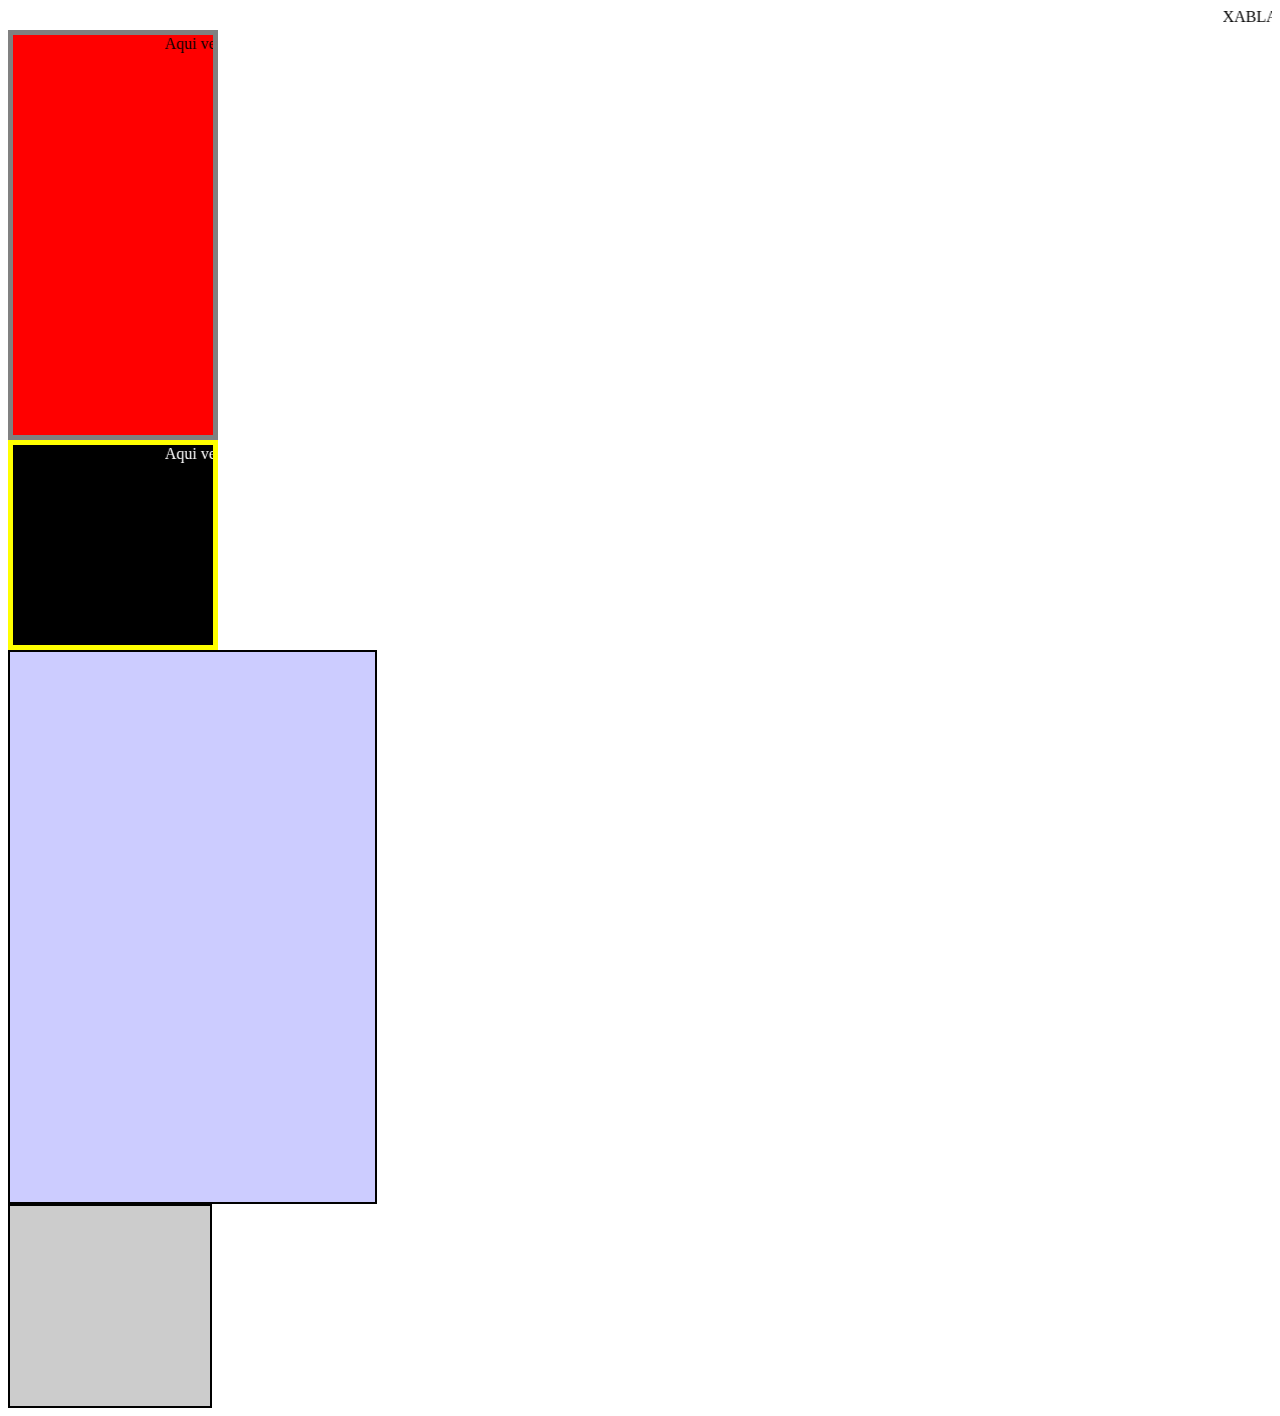
<file: js_web/index.html>
<!DOCTYPE html>
<html lang="en">
<head>
    <meta charset="UTF-8">
    <meta name="viewport" content="width=device-width, initial-scale=1.0">
    <meta http-equiv="X-UA-Compatible" content="ie=edge">
    <title>Treino_js</title>

    <link rel="stylesheet" href="css/styles.css">
    
</head>
<body>
    <marquee behavior="" direction="">XABLAU</marquee>
    <div>

    </div>

    <div class="div2">

    </div>

    <div onclick="rodar()"  class="div3">

    </div>

    <div onclick="" class="div4">

    </div>


<script src="script/scripts.js"></script>
</body>
</html>
</file>
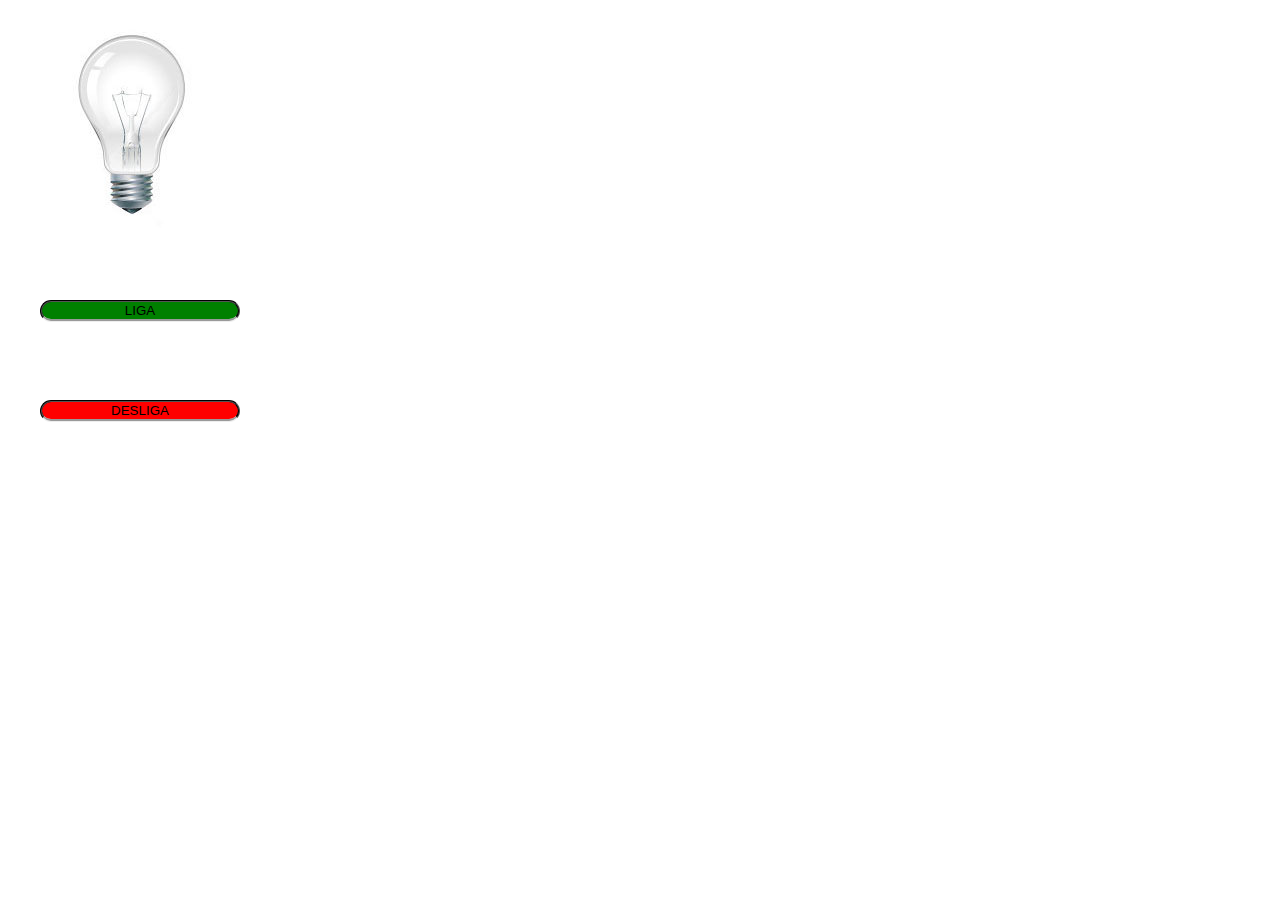
<file: lamp/index.html>
<!DOCTYPE html>
<html>
  <head>
    <meta charset="utf-8">
    <title>Lâmpada</title>
    <link rel="stylesheet" href="css/styles.css">
  </head>
  <body>
    <div class="lampada" onclick="quebra()">
    </div>
    <button class="btn1" onclick="acende()">Liga </button>

    <button class="btn2" onclick="apaga()">Desliga</button>

<script src="script/scripts.js"></script>
  </body>
</html>
</file>
<file: js_web/css/styles.css>
div{
    border:2px solid black;
    height: 200px;
    width:200px;
    background-color:#ccc;
}
.div2{
    border:2px solid black;
    height: 200px;
    width:200px;
    background-color:#ccc;
}

.div3{
    border:2px solid black;
    height: 550px;
    width:365px;
    background-color:#ccF;
}
</file>
<file: lamp/css/styles.css>
div{
  margin-left:40px;
}

.lampada{
  height: 220px;
  width:169px;
  background-image: url('../img/desligada.jpg');

}

.btn1{
 position: absolute;
 top:300px;
 left:40px;
 width: 200px;
 background-color: green;
 border-radius: 20px;
 border-bottom: none;
 border-style: groove;
 text-transform: uppercase;
}

.btn2{

  position: absolute;
  float: right;
  top: 400px;
  background-color: red;
  left:40px;
  width: 200px;
  border-radius: 20px;
  border-bottom: none;
  border-style: groove;
  text-transform: uppercase;

}
</file>
